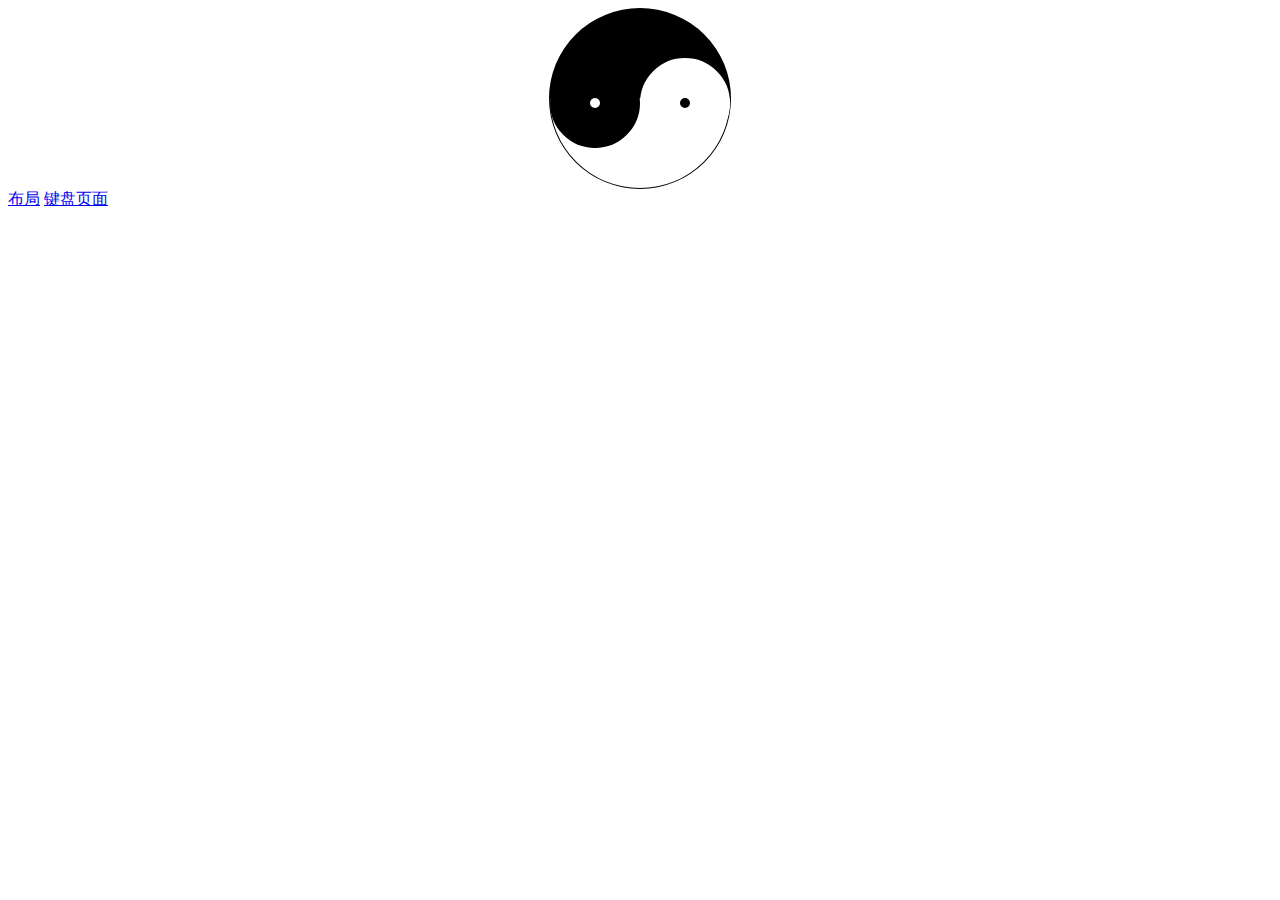
<file: index.html>
<!DOCTYPE html>
<html>
	<head>
		<meta charset="utf-8" />
		<title></title>
	</head>
		<style type="text/css">
			@keyframes spin{
				from{ transform:rotate(0deg);/*  0度*/
				}								/*到*/
				to{transform: rotate(-360deg); /*360度*/
				}
			}
		/*利用边框创建一个矩形的轮廓  阴面:假如整个阴阳为180*180 就将上方的边框设置为90 也就是二分之一阴阳的高度
		再利用 position: relative;属性将正方形设置成原型 	边框的颜色 宽度 边框线 分开写样式
		之后利用 :before 与:after 配合content属性来为该元素添加装饰内容。这个虚拟元素默认是###行内元素###;*/
		
		.yinyang{ width: 180px;  /*阴阳整体高度*/
					height: 90px; /*阴阳的高度 另外的还有边框的90 SO*/
					border-width:90px 1px 1px 1px; /*设置边框宽度 其中90为太极的一部分实体*/
					border-style:solid ; /*边框样式*/
					margin-left: auto;
					margin-right: auto;
					border-radius: 50%; /*设置圆角 通过这一步就可以得到一个 原型的黑白图案*/
					position: relative;  /* 他儿子要根据它定位*/
					
					animation-name: spin; /* 引用动画*/
					animation-duration:3s; /*转一圈的时间*/
					animation-iteration-count: infinite;  /*无限循环*/
					animation-timing-function: linear;  /*线性循环  匀速*/
					} 
		.yinyang:before{ content: "";
				position: absolute; /*儿子要找爸爸定位了*/
				border: 40px solid #000; /*阴阳其中一个鱼眼的边框 (左边)*/
			    width:10px;   /*鱼眼的宽度*/
			    height:10px;  /*鱼眼高度*/
				left: 0;      /*向他爸爸看齐*/
			    border-radius:50%; /*他也要跟他爸爸一样圆角*/
			    margin-top:-40px; /*在他爸爸心中的位置*/
				}		
				/*width+border =一个儿子的大小*/
				/*下面是个双胞胎*/
		.yinyang:after{ 
		    content: "";
				position: absolute;
				border: 40px solid #fff;
				background: #000;  /*二儿子鱼眼的颜色*/
			    width:10px;
			    height:10px;
			    left:90px;   /*根据他爸爸定位 让开兄弟左边的90像素*/
			    margin-top:-40px;
			    border-radius:50%;
		}
		
		</style>
		<body>
				<div class="yinyang">
					
				</div>
				<a href="layoat/layout.html">布局</a>
				<a href="key/index.html">键盘页面</a>
		</body>
		<script type="text/javascript">
				
		</script>
	
		
</html>
</file>
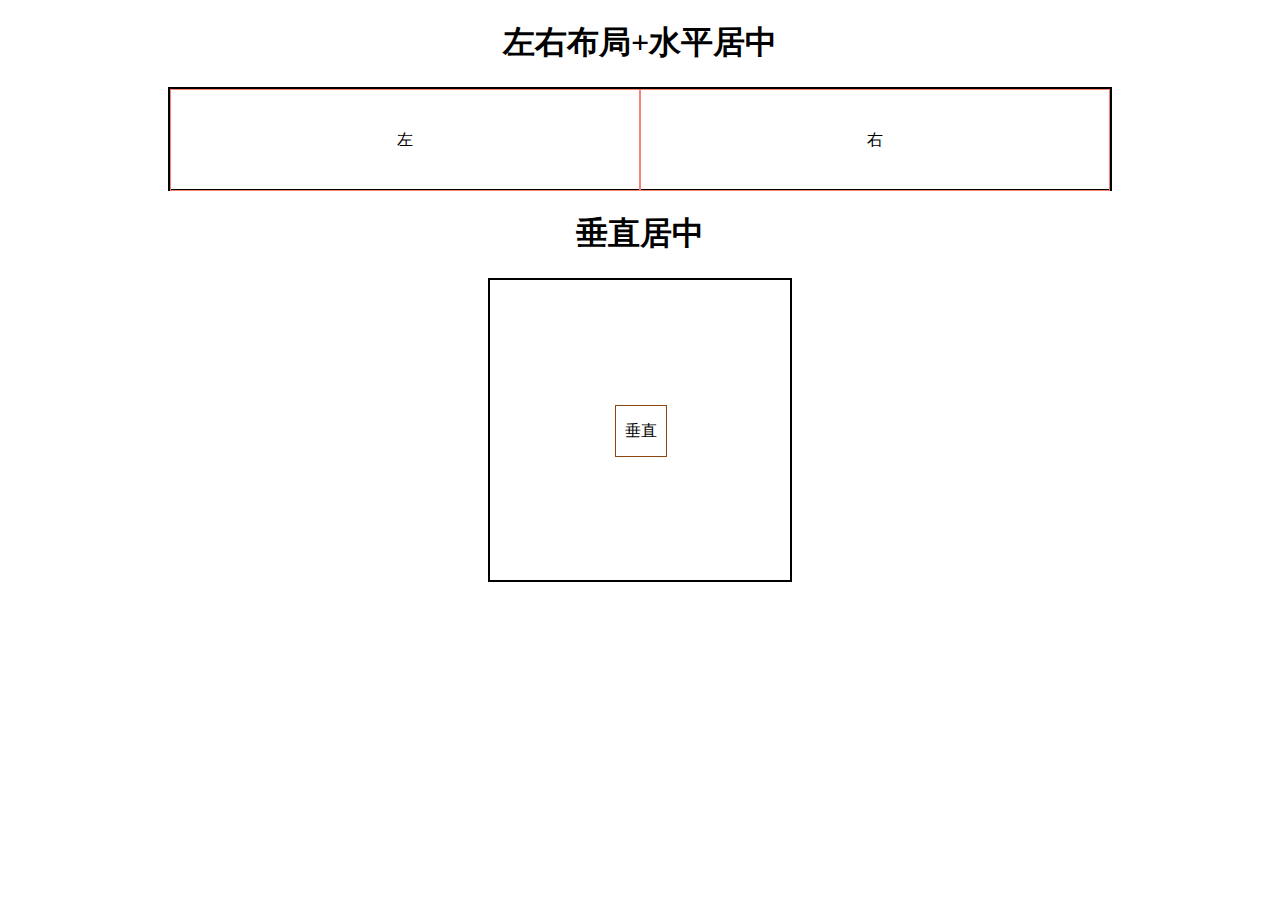
<file: layoat/layout.html>
<!DOCTYPE html>
<html>
	<head>
		<meta charset="utf-8" />
		<title>div布局</title>
	</head>
	<style type="text/css">
		.clearfix::after{
		content:'';
		display: block;
		clear: both;
		}
		h1{  text-align: center;}
		
		.Module1{ width: 940px;
		height: 100px;
		margin: 0 auto;
		border: solid 2px #000;
		}
		.Module1 span{ height: 100px;
			width: 468px;
			float: left; 
			border: salmon 1px  solid;
			display: block;
			text-align: center;
			line-height: 100px;}
		
		.Module2{ width: 300px;
		height: 300px;
		margin: 0 auto;
		border: solid 2px #000;
		position: relative;
		}
		.Module2 span{
			height: 50px;
			width: 50px;
			display: block; 
			position: absolute;
			margin-top:125px;
			margin-left: 125px;
			line-height: 50px;
			text-align: center;
			border: 1px solid saddlebrown;}	
			
	</style>
	<body>
		<h1>左右布局+水平居中</h1>
		<div class="Module1 clearfix">
			<span >
				左
			</span>
			<span>
				右
			</span>
		</div>
		
		<h1>垂直居中</h1>
		<div class="Module2 clearfix">
			<span >
				垂直
			</span>
		</div>
	</body>
</html>
</file>
